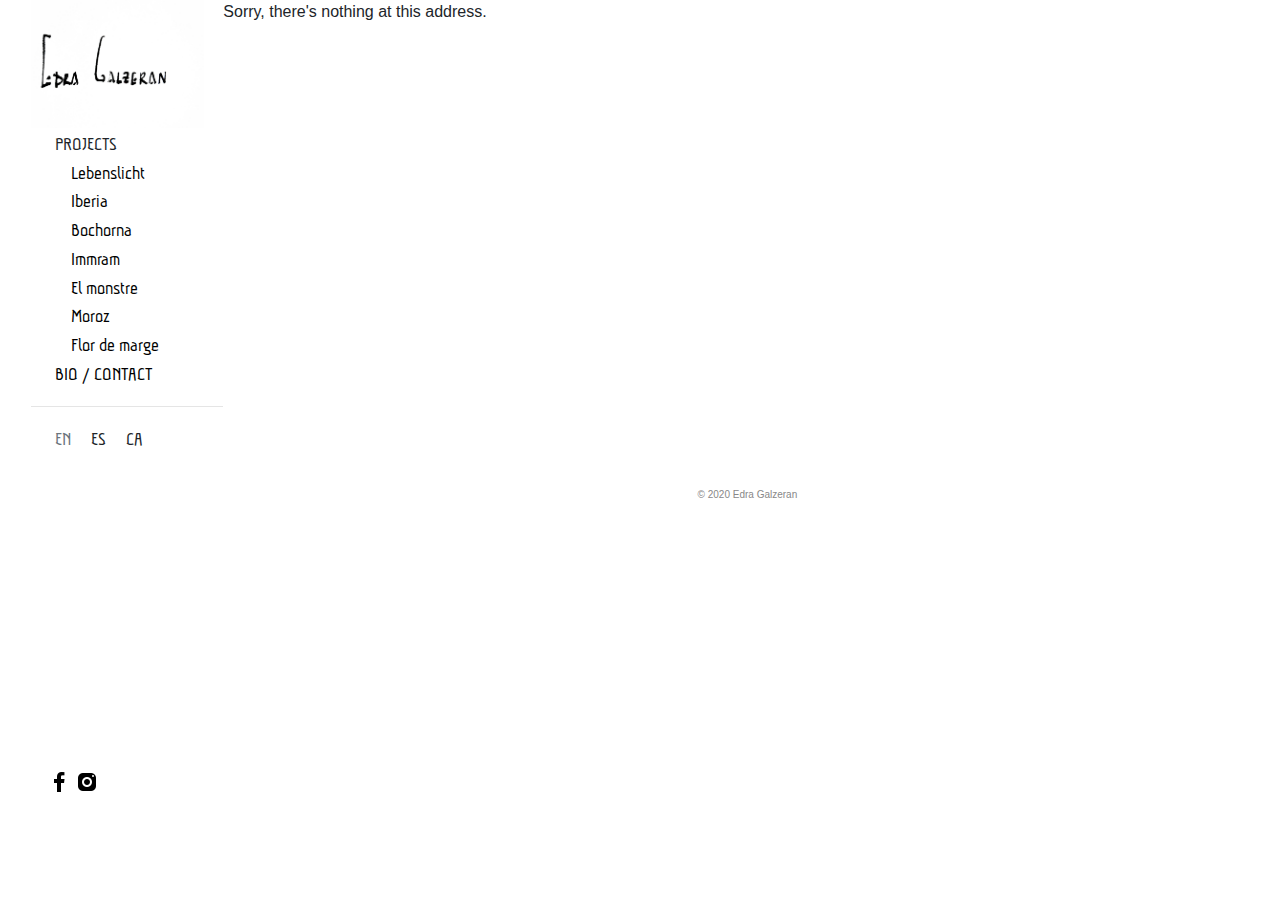
<file: index.html>
﻿<!DOCTYPE html>

<script>
    window.SetFocusToElement = (element) => {
        element.focus();
    };
</script>
<script src="funcions.js"></script>
<html>
<head>
    <meta charset="utf-8" />
    <meta name="viewport" content="width=device-width" />
    <META HTTP-EQUIV="CACHE-CONTROL" CONTENT="NO-CACHE">
    <title>Edra Galzeran</title>
    <base href="/" />
    <link rel="apple-touch-icon" sizes="180x180" href="/apple-touch-icon.png">
    <link rel="icon" type="image/png" sizes="32x32" href="/favicon-32x32.png">
    <link rel="icon" type="image/png" sizes="16x16" href="/favicon-16x16.png">
    <link rel="manifest" href="/site.webmanifest">
    <link rel="mask-icon" href="/safari-pinned-tab.svg" color="#5bbad5">
    <meta name="msapplication-TileColor" content="#da532c">
    <meta name="theme-color" content="#ffffff">
	<meta property="og:image" content="portada.jpg" />
	<meta property="og:type" content="website" />
	<meta property="og:url" content="edragalzeran.com/" />	
    <link href="css/bootstrap/bootstrap.min.css" rel="stylesheet" />
    <link href="css/site.css" rel="stylesheet" />
    <!--<link href="https://pagecdn.io/lib/easyfonts/fonts.css" rel="stylesheet" />-->
<link href="https://fonts.googleapis.com/css?family=Aubrey&display=swap" rel="stylesheet">
    <link href="https://fonts.googleapis.com/icon?family=Material+Icons"
          rel="stylesheet">

    <style>
        .spinner {
            margin: 100px auto;
            width: 50px;
            height: 40px;
            text-align: center;
            font-size: 10px;
        }

            .spinner > div {
                background-color: #333;
                height: 100%;
                width: 6px;
                display: inline-block;
                -webkit-animation: sk-stretchdelay 1.2s infinite ease-in-out;
                animation: sk-stretchdelay 1.2s infinite ease-in-out;
            }

            .spinner .rect2 {
                -webkit-animation-delay: -1.1s;
                animation-delay: -1.1s;
            }

            .spinner .rect3 {
                -webkit-animation-delay: -1.0s;
                animation-delay: -1.0s;
            }

            .spinner .rect4 {
                -webkit-animation-delay: -0.9s;
                animation-delay: -0.9s;
            }

            .spinner .rect5 {
                -webkit-animation-delay: -0.8s;
                animation-delay: -0.8s;
            }

        @-webkit-keyframes sk-stretchdelay {
            0%, 40%, 100% {
                -webkit-transform: scaleY(0.4);
            }

            20% {
                -webkit-transform: scaleY(1.0);
            }
        }

        @keyframes sk-stretchdelay {
            0%, 40%, 100% {
                transform: scaleY(0.4);
                -webkit-transform: scaleY(0.4);
            }

            20% {
                transform: scaleY(1.0);
                -webkit-transform: scaleY(1.0);
            }
        }
    </style>
    <script type="text/javascript">
        // place your images in this array
        var random_images_array = ['intro1.jpg', 'intro2.jpg', 'intro3.jpg'];

        function getRandomImage(imgAr, path) {
            path = path || 'imatges/'; // default path here
            var num = Math.floor(Math.random() * imgAr.length);
            var img = imgAr[num];
            var imgStr = '<img style="height: 75vh" class="imatge mt-5" src="' + path + img + '" alt = "">';
            document.write(imgStr); document.close();
        }

    </script>
</head>
<body>
    <app>
        <div class="sidebar">
            <div class="top-row navbar">
                <img class="logo" alt="Edra Galzeran" src="imatges/edrafinal.jpg" />
            </div>
        </div>
            <div class="container mt-5">
                <div class="col-12 mt-5">
                    <!--<script type="text/javascript">getRandomImage(random_images_array, 'imatges/')</script>-->
                    <!--<img style="height: 75vh" class="imatge mt-5" src="imatges/intromove.jpg" alt="">-->
                    <div class="spinner mt-1">
                        <div class="rect1"></div>
                        <div class="rect2"></div>
                        <div class="rect3"></div>
                        <div class="rect4"></div>
                        <div class="rect5"></div>
                    </div>
                </div>
            </div>
    </app>
<div id="blazor-error-ui">
    An unhandled error has occurred.
    <a href="" class="reload">Reload</a>
    <a class="dismiss">🗙</a>
</div>
<script src="_framework/blazor.webassembly.js"></script>
</body>

</html>
</file>
<file: css/site.css>
﻿@import url('open-iconic/font/css/open-iconic-bootstrap.min.css');


html, body {
    font-family: 'Helvetica Neue', Helvetica, Arial, sans-serif;
}

.fondo {
    background-position: center; /* Center the image */
    background-repeat: no-repeat; /* Do not repeat the image */
    background-size: cover;
}

.vertical-center {
    min-height: 100%; /* Fallback for browsers do NOT support vh unit */
    min-height: 100vh; /* These two lines are counted as one :-)       */
    display: flex;
    align-items: center;
}

container {
    outline: 0!important;
}

.navbar {
    justify-content: normal;
}

a {
    color: black;
    cursor: pointer;
}

.btn-primary {
    color: #fff;
    background-color: black;
    border-color: black;
}

app {
    position: relative;
}

.top-row {
    align-items: center;
}

.top {
    position: fixed;
    top: 0;
    left: 0;
}

.main {
    width: 100%;
    background-position: center;
    -webkit-background-size: cover;
    -moz-background-size: cover;
    background-size: cover;
    -o-background-size: cover;
}




 .cita {
    text-align: center;
     font-style: italic;
     width: 100%;
}

.titol {
    font-weight: bold;
    font-size: xx-large;
    text-align: center;
    width: 100%;
}


.additional_text {
    color: #888888;
    font-family: "Helvetica Neue", Arial, Helvetica, sans-serif;
    font-size: 10px;
    font-style: normal;
    font-weight: normal;
    padding: 16px 0 0 0;
    text-align: center;
}

    .main .top-row {
        background-color: #f7f7f7;
        border-bottom: 1px solid #d6d5d5;
        }
    
        .main .top-row > a, .main .top-row .btn-link {
            white-space: nowrap;
            margin-left: 1.5rem;
        }

.main .top-row a:first-child {
    overflow: hidden;
    text-overflow: ellipsis;
}

.contingut {
    margin-top: 10rem;
}


.content {
    padding-top: 1.1rem;
}

.navbar-toggler {
    background-color: rgba(255, 255, 255, 0.1);
}

.valid.modified:not([type=checkbox]) {
    outline: 1px solid #26b050;
}

.invalid {
    outline: 1px solid red;
}

.validation-message {
    color: red;
}


.amaga {
    display: none
}

#blazor-error-ui {
    background: lightyellow;
    bottom: 0;
    box-shadow: 0 -1px 2px rgba(0, 0, 0, 0.2);
    display: none;
    left: 0;
    padding: 0.6rem 1.25rem 0.7rem 1.25rem;
    position: fixed;
    width: 100%;
    z-index: 1000;
}

#blazor-error-ui .dismiss {
    cursor: pointer;
    position: absolute;
    right: 0.75rem;
    top: 0.5rem;
}


.sidebar .nav-item a.active {
    color: #6c757d;
}



@media (max-width: 767.98px) {

    .imatgeInicial {
        align-content: center !important;
    }

    .info {
        margin: 1rem;
    }

    .col-copyright {
        flex: 0 0 30.5%;
        max-width: 30.5%;
    }


    .sidebar .nav-item a {
        font-size: large;
    }

    .idioma {
        padding: 2%;
    }

    .navbar-toggler {
        vertical-align: middle;
    }

    .icona {
        padding-left: 2%;
    }

    .icones {
        margin: 0;
        padding: 0;
    }
    .sidebar {

    }

    .navbar {
        display: inline-block;
        padding: 0;
    }

    .btn-link {
        color: gray;
        cursor: pointer;
        font-size: larger;
    }

        

    .descripcio {
        margin-left: 0.5rem;
        margin-right: 0.5rem;
        padding: 0; 
    }

    .app {
        flex-direction: column;
    }
    
    .logo { max-width: 50%;
        padding: 0px;
    }

    ul {
        padding: 0px;
    }

    ul#menu li { //display: inline;
        padding: 0px;
    }

    .margeTop {
        margin-top: 0px;
    }

    .sidebar .px-3 {
        
    }

    /*.flex-column#menu {display: inline}
    
    .main .top-row a, .main .top-row .btn-link { margin-left: 0; }

    .sidebar {
        position: relative;
        display: inline-block;
        justify-content: space-between;
        padding: 0px;
    }

    .sidebar .nav-link {
        display: inline;
        padding: 0px;
    }

        .sidebar .nav {
            display: block;
            position: absolute;
            background-color: #f9f9f9;
            min-width: 160px;
            box-shadow: 0px 8px 16px 0px rgba(0,0,0,0.2);
            z-index: 1;
        }*/

    .imatge {
        width: 100%;
        height: 100%;
        -webkit-object-fit: scale-down;
        object-fit: scale-down;
    }

    .divImatge {
        height: 60vh;
    }

    .col-2 {
        width: 0px;
        padding: 0px;
        -webkit-flex: 0;
        -ms-flex: 0;
        -o-flex: 0;
        flex: 0;
        max-width: 0px;
    }

    .margeCopyright {
     
    }
}

@media (min-width: 768px) {

    .imatgeInicial {
        flex: 0 0 83.333333%;
        max-width: 83.333333%;
        margin-bottom: 0 !important;
        margin-top: 3rem;
    }

    .col-copyright {
        flex: 0 0 54.5%;
        max-width: 54.5%;
    }

    .margeCopyright {
        margin-bottom: 1rem;
        margin-top: 1rem;
    }

    .icones {
        position: fixed;
        bottom: 10%;
    }

    
    .mainView {
        max-width: 50%;
        -webkit-flex: 0 0 50%;
        -ms-flex: 0 0 50%;
        -o-flex: 0 0 50%;
        flex: 0 0 50%;
    }

    .btn-link {
        color: gray;
        cursor: pointer;
    }

    .btn-link:hover {
        color: gray;
        cursor: pointer;
    }

    .logo {
        max-width: 90%;
    }

    .margeTop {
        margin-top: 3rem;
    }

    .sidebar {
        min-height: 50%;
        -ms-flex: 0 0 16.666667%;
        flex: 0 0 16.666667%;
        max-width: 16.666667%;
        display: block;
        padding-left: 1rem;
    }

    .main .top-row {
        position: sticky;
        top: 0;
    }

    .main > div {
        padding-left: 2rem !important;
        padding-right: 1.5rem !important;
    }

    .navbar-toggler {
        display: none;
    }

    .sidebar .collapse {
        /* Never collapse the sidebar for wide screens */
        display: block;
    }

    .sidebar .navbar {
        padding: 0px;
    }
    

    .sidebar .navbar-brand {
        font-size: 2rem;
        color: black;
    }

    .sidebar .oi {
        width: 2rem;
        font-size: 1.1rem;
        vertical-align: text-top;
        top: -2px;
    }

    .sidebar .nav-actiu {
        background-color: #dae0e6;
    }

    .sidebar .nav-item {
        font-size: 1.2rem;
        padding-left: 1rem;
        padding-right: 1rem;
    }



    .sidebar .nav-item:first-of-type {
        padding-top: 0.1rem;
    }

    .sidebar .nav-item:last-of-type {
        padding-bottom: 0.1rem;
    }

    .sidebar .nav-item a {
        border-radius: 4px;
        align-items: center;
        padding: 0rem .5rem;
    }


    .sidebar .nav-item a:hover {
        font-weight: bold;
        color: #6c757d;
    }

    .imatge {
        margin-top: 3rem;
        height: 70vh;
        object-fit: scale-down;
        width: 100%;
    }
}
</file>
